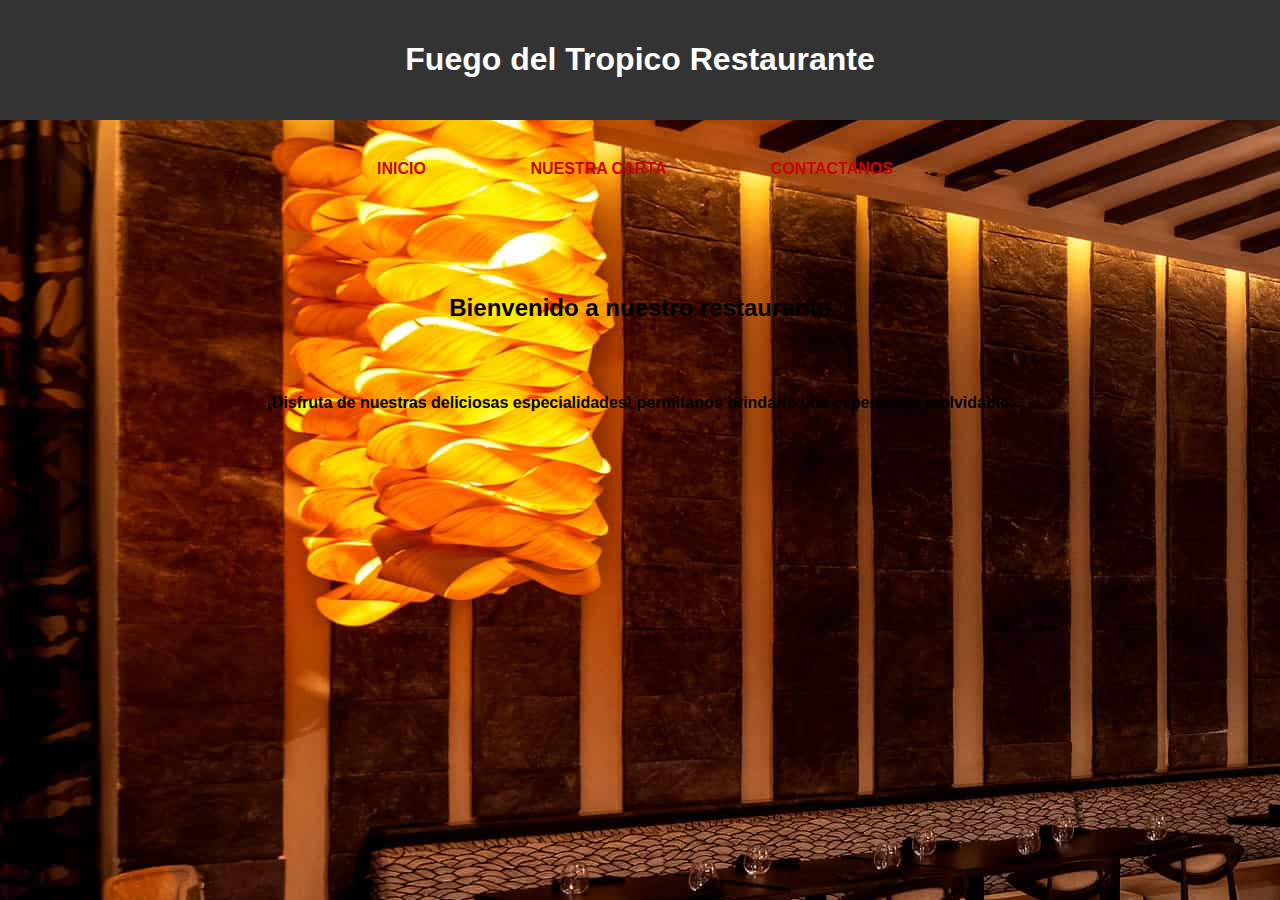
<file: index.html>
<!DOCTYPE html>
<html>
<head>
  <title>Fuego del Tropico Restaurante</title>
  <link rel="stylesheet" type="text/css" href="styles.css">
  <script src="script.js"></script>
  <link href="https://cdn.jsdelivr.net/npm/bootstrap@5.0.2/dist/css/bootstrap.min.css" rel="stylesheet" integrity="sha384-EVSTQN3/azprG1Anm3QDgpJLIm9Nao0Yz1ztcQTwFspd3yD65VohhpuuCOmLASjC" crossorigin="anonymous">
    <script src="https://cdn.jsdelivr.net/npm/bootstrap@5.0.2/dist/js/bootstrap.bundle.min.js" integrity="sha384-MrcW6ZMFYlzcLA8Nl+NtUVF0sA7MsXsP1UyJoMp4YLEuNSfAP+JcXn/tWtIaxVXM" crossorigin="anonymous"></script>

</head>
<body>
  <header>
    <h1>Fuego del Tropico Restaurante</h1>
  </header>

  <nav>
    <ul>
      <li><a href="index.html"><b>INICIO</b></a></li>
      <li><a href="carta.html"><b>NUESTRA CARTA</b></a></li>
      <li><a href="formulario.html"><b>CONTACTANOS</b></a></li>
    </ul>
  </nav>
<br><br>
  <section id="inicio">
    <h2>Bienvenido a nuestro restaurante</h2><br><br>
    <p><b>¡Disfruta de nuestras deliciosas especialidades! permitanos brindarle una experiencia inolvidable.</b></p>
  </section>

 
</body>
</html>
</file>
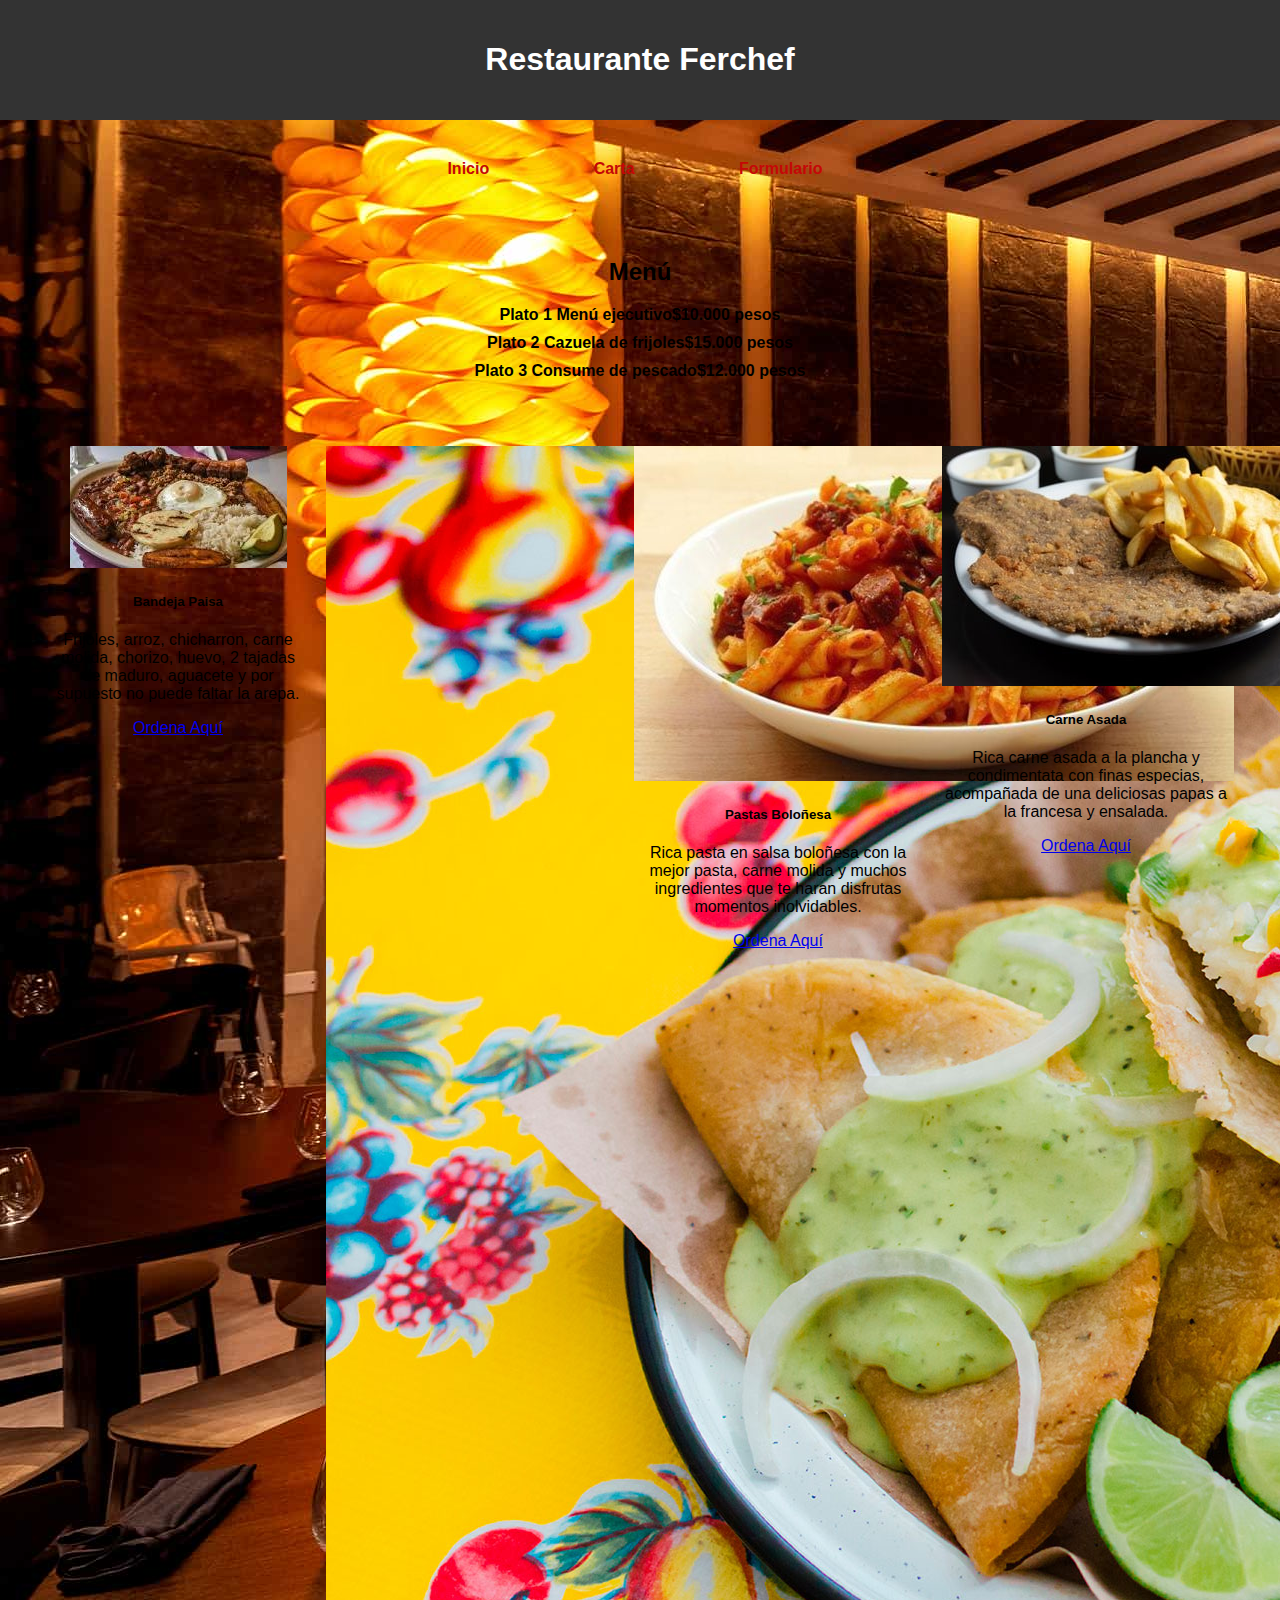
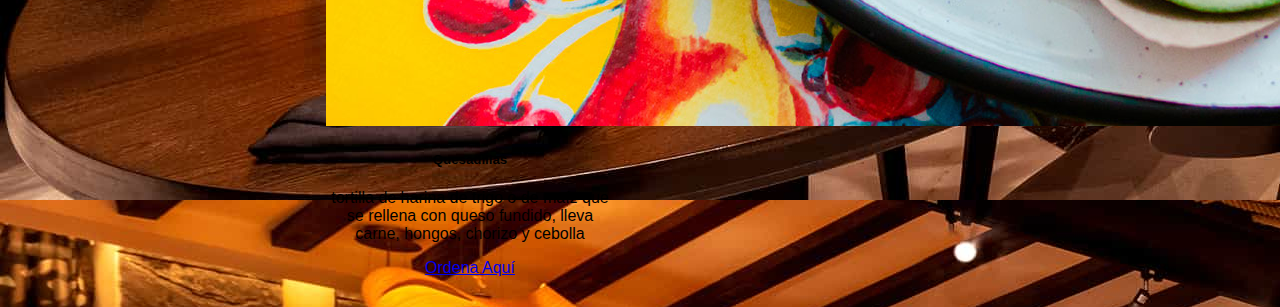
<file: carta.html>
<!DOCTYPE html>
<html>
<head>
  <title>Restaurante</title>
  <link rel="stylesheet" type="text/css" href="styles.css">
  <script src="script.js"></script>
  <link href="https://cdn.jsdelivr.net/npm/bootstrap@5.0.2/dist/css/bootstrap.min.css" rel="stylesheet" integrity="sha384-EVSTQN3/azprG1Anm3QDgpJLIm9Nao0Yz1ztcQTwFspd3yD65VohhpuuCOmLASjC" crossorigin="anonymous">
    <script src="https://cdn.jsdelivr.net/npm/bootstrap@5.0.2/dist/js/bootstrap.bundle.min.js" integrity="sha384-MrcW6ZMFYlzcLA8Nl+NtUVF0sA7MsXsP1UyJoMp4YLEuNSfAP+JcXn/tWtIaxVXM" crossorigin="anonymous"></script>
</head>
<body>
  <header>
    <h1>Restaurante Ferchef</h1>
  </header>

  <nav>
    <ul>
      <li><a href="index.html"><b>Inicio</b></a></li>
      <li><a href="carta.html"><b>Carta</b></a></li>
      <li><a href="formulario.html"><b>Formulario</b></a></li>
    </ul>
  </nav>

  

  <section id="menu">
    <h2>Menú</h2>
    <ul id="menu-list">
      <!-- Aquí se generará el contenido del menú dinámicamente -->
    </ul>
  </section>
  <section class="cards">
  <div class="card" style="width: 18rem;">
    <img src="./imagenes/paisa.png" class="card-img-top" alt="...">
    <div class="card-body">
      <h5 class="card-title">Bandeja Paisa</h5>
      <p class="card-text">Frijoles, arroz, chicharron, carne molida, chorizo, huevo, 2 tajadas de maduro, aguacete y por supuesto no puede faltar la arepa.</p>
      <a href="#" class="btn btn-primary">Ordena Aquí</a>
    </div>
  </div>
  <div class="card" style="width: 18rem;">
    <img src="./imagenes/quesadilla.png" class="card-img-top" alt="...">
    <div class="card-body">
      <h5 class="card-title">Quesadillas</h5>
      <p class="card-text">tortilla de harina de trigo o de maíz que se rellena con queso fundido,  lleva carne, hongos, chorizo y cebolla</p>
      <a href="#" class="btn btn-primary">Ordena Aquí</a>
    </div>
  </div>
  <div class="card" style="width: 18rem;">
    <img src="./imagenes/pasta.png" class="card-img-top" alt="...">
    <div class="card-body">
      <h5 class="card-title">Pastas Boloñesa</h5>
      <p class="card-text">Rica pasta en salsa boloñesa con la mejor pasta, carne molida y muchos ingredientes que te haran disfrutas momentos inolvidables.</p>
      <a href="#" class="btn btn-primary">Ordena Aquí</a>
    </div>
  </div>
  <div class="card" style="width: 18rem;">
    <img src="./imagenes/carne.png" class="card-img-top" alt="...">
    <div class="card-body">
      <h5 class="card-title">Carne Asada</h5>
      <p class="card-text">Rica carne asada a la plancha y condimentata con finas especias, acompañada de una deliciosas papas a la francesa y ensalada.</p>
      <a href="#" class="btn btn-primary">Ordena Aquí</a>
    </div>
  </div>
</section>
 
</body>
</html>
</file>
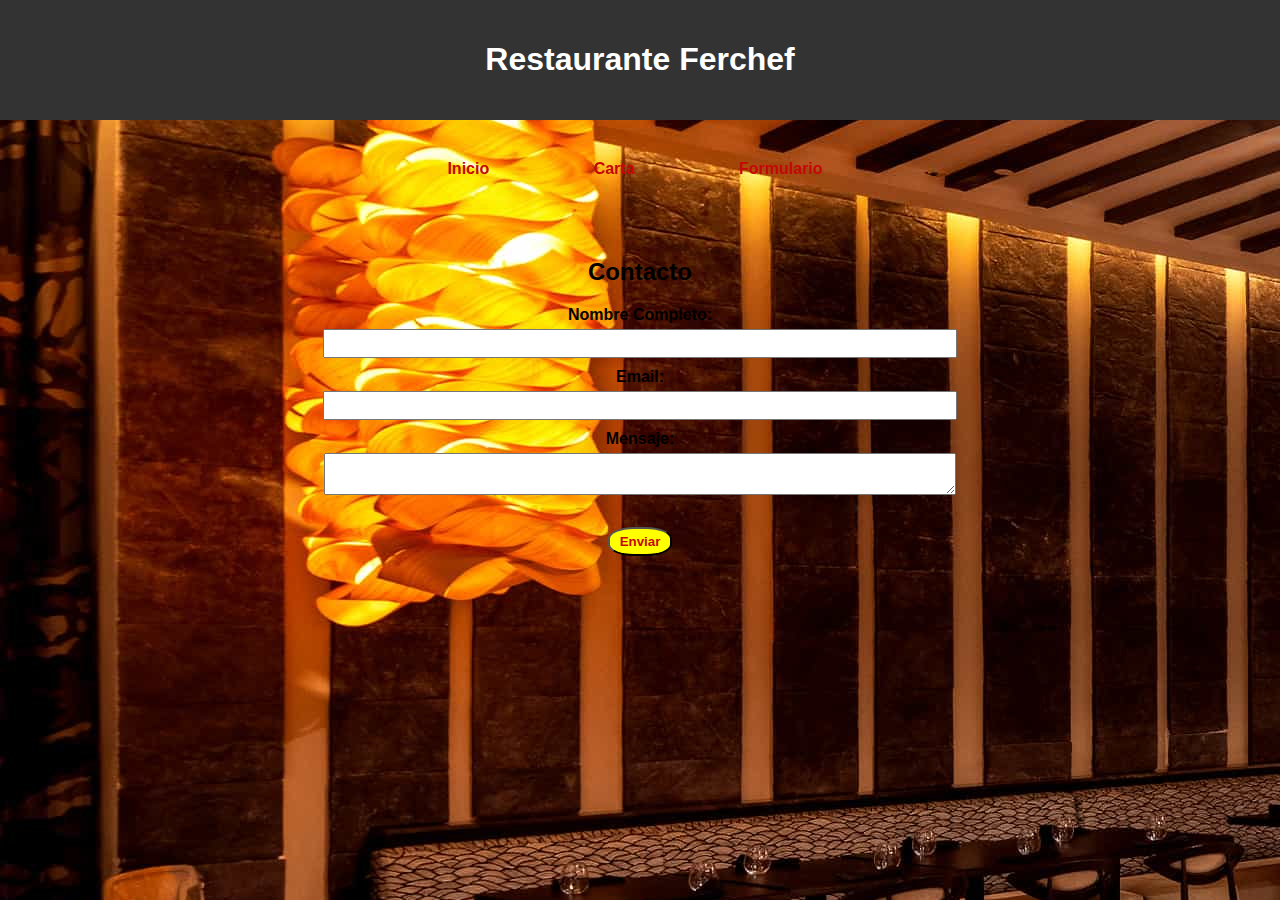
<file: formulario.html>
<!DOCTYPE html>
<html>
<head>
  <title>Restaurante</title>
  <link rel="stylesheet" type="text/css" href="styles.css">
  <script src="script.js"></script>
  <link href="https://cdn.jsdelivr.net/npm/bootstrap@5.0.2/dist/css/bootstrap.min.css" rel="stylesheet" integrity="sha384-EVSTQN3/azprG1Anm3QDgpJLIm9Nao0Yz1ztcQTwFspd3yD65VohhpuuCOmLASjC" crossorigin="anonymous">
    <script src="https://cdn.jsdelivr.net/npm/bootstrap@5.0.2/dist/js/bootstrap.bundle.min.js" integrity="sha384-MrcW6ZMFYlzcLA8Nl+NtUVF0sA7MsXsP1UyJoMp4YLEuNSfAP+JcXn/tWtIaxVXM" crossorigin="anonymous"></script>
</head>
<body>
  <header>
    <h1>Restaurante Ferchef</h1>
  </header>

  <nav>
    <ul>
      <li><a href="index.html"><b>Inicio</b></a></li>
      <li><a href="carta.html"><b>Carta</b></a></li>
      <li><a href="formulario.html"><b>Formulario</b></a></li>
    </ul>
  </nav>

  

  <section id="contacto">
    <h2>Contacto</h2>
    <form id="contact-form">
      <label for="name"><b>Nombre Completo:</b></label>
      <input type="text" id="name" required>
      <label for="email"><b>Email:</b></label>
      <input type="email" id="email" required>
      <label for="message"><b>Mensaje:</b></label>
      <textarea id="message" required></textarea><br><br>
      <button type="submit"><b>Enviar</b></button>
    </form>
  </section>
</body>
</html>
</file>
<file: styles.css>
/* Estilos para la página */
body {
    font-family: Arial, sans-serif;
    margin: 0;
    padding: 0;
    background-image:url("../imagenes/res.png");
    text-align: center;
  }
  
  header {
    background-color: #333;
    color: #fff;
    padding: 20px;
  }
  
  nav ul {
    list-style: none;
    margin: 0;
    padding: 0;
  }
  
  nav ul li {
    display: inline-block;
    margin-right: 10px;
    padding: 40px;
  }
  
  nav ul li a {
    color: #c50707;
    text-decoration: none;
    padding: 5px;
  }
  
  section {
    padding: 20px;
  }
  
  /* Estilos adicionales específicos para el menú */
  #menu-list {
    list-style: none;
    padding: 0;
    color: #000000;
  }
  
  #menu-list li {
    margin-bottom: 10px;
  }
  
  #menu-list li span {
    font-weight: bold;
  }
  .card{
    margin: 10px;
  }
  .cards{
    border: 1px;
    display: flex;
    width: auto;
    margin: 0 20px;
  }
  /* Estilos adicionales específicos para el formulario */
  form label {
    display: block;
    margin-top: 10px;
    color: #000;
  }
  
  form input,
  form textarea {
    width: 50%;
    padding: 5px;
    margin-top: 5px;
  }
  
  form button {
    margin-top: 10px;
    padding: 5px 10px;
    border-radius: 40%;
    background-color: yellow;
    color: #c50707;
  }
</file>
